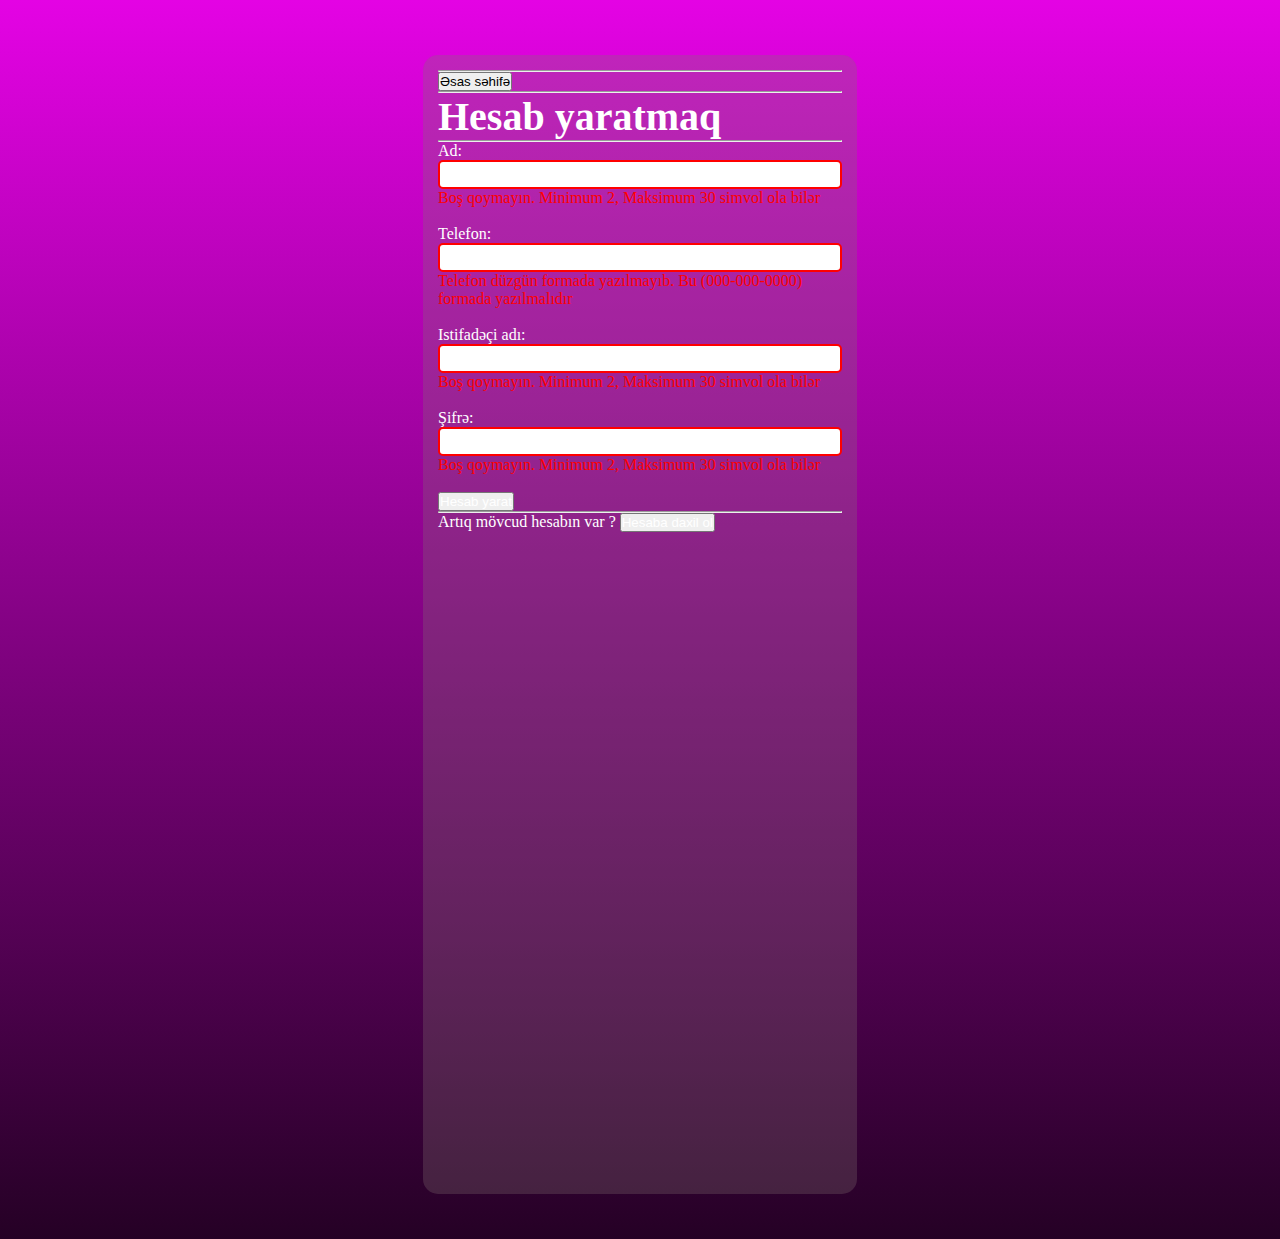
<file: Sucсessful project/index2.htm>
<!DOCTYPE html>
<html lang="en">

<head>
    <meta charset="UTF-8">
    <meta http-equiv="X-UA-Compatible" content="IE=edge">
    <meta name="viewport" content="width=device-width, initial-scale=1.0">
    <title>Document</title>
    <link rel="stylesheet" href="style.css">
    <link rel="stylesheet" href="https://cdnjs.cloudflare.com/ajax/libs/font-awesome/6.1.1/css/all.min.css"
        integrity="sha512-KfkfwYDsLkIlwQp6LFnl8zNdLGxu9YAA1QvwINks4PhcElQSvqcyVLLD9aMhXd13uQjoXtEKNosOWaZqXgel0g=="
        crossorigin="anonymous" referrerpolicy="no-referrer" />
    <link href="https://cdn.jsdelivr.net/npm/bootstrap@5.2.0-beta1/dist/css/bootstrap.min.css" rel="stylesheet"
        integrity="sha384-0evHe/X+R7YkIZDRvuzKMRqM+OrBnVFBL6DOitfPri4tjfHxaWutUpFmBp4vmVor" crossorigin="anonymous">
    <link rel="stylesheet" href="https://cdnjs.cloudflare.com/ajax/libs/font-awesome/6.1.1/css/all.min.css"
        integrity="sha512-KfkfwYDsLkIlwQp6LFnl8zNdLGxu9YAA1QvwINks4PhcElQSvqcyVLLD9aMhXd13uQjoXtEKNosOWaZqXgel0g=="
        crossorigin="anonymous" referrerpolicy="no-referrer" />
        <link rel="stylesheet" href="style2.css">
</head>
<style>
    input {
        width: 390px;
        border: 2px solid red;
        border-radius: 5px;
        padding-right: 30px;
        outline: none;
        padding: 5px;
        padding-left: 5px;
    }
</style>

<body>
    <form action="">
    <hr>
    <button type="button" class="btn btn-warning"><a style="color: black;text-decoration: none;"
            href="./index.htm">Əsas
            səhifə</a></button>
    <br>
    <hr>
    <span style="font-size: 40px;font-weight: 600;">Hesab yaratmaq<span></span></span><br>
    <hr>
    <div style="display: none;" id="cdr">
        <div>
            <span style="color: green;">İstifadəçi uğurla yaradıldı</span>
        </div>
        <br>
    </div>
    <label>Ad:<br>
        <input id="ip1"
            type="text">
        <i id="i2" style="color: red;margin-left: -23px;position: absolute;margin-top: 10px;"
            class="fa-solid fa-circle-exclamation"></i><i id="i1"
            style="color: green;margin-left: -23px;position: absolute;margin-top: 10px; display: none;"
            class="fa-solid fa-check"></i>
        <br>
        <span id="sp1" style="color: red;">Boş qoymayın. Minimum 2, Maksimum 30 simvol ola bilər</span>
    </label>
    <br>
    <br>
    <label>Telefon:<br>
        <input id="ip2"
            type="text"><i id="i4" style="color: red;margin-left: -23px;position: absolute;margin-top: 10px;"
            class="fa-solid fa-circle-exclamation"></i><i id="i3"
            style="color: green;margin-left: -23px;position: absolute;margin-top: 10px;display: none;"
            class="fa-solid fa-check"></i>
        <br>
        <span id="sp2" style="color: red;">Telefon düzgün formada yazılmayıb. Bu (000-000-0000) formada
            yazılmalıdır</span>
    </label>
    <br>
    <br>
    <label>Istifadəçi adı:<br>
        <input id="ip3"
            type="text"><i id="i6" style="color: red;margin-left: -22px;position: absolute;margin-top: 10px;"
            class="fa-solid fa-circle-exclamation"></i><i id="i5"
            style="color: green;margin-left: -23px;position: absolute;margin-top: 10px;display: none;"
            class="fa-solid fa-check"></i>
        <br>
        <span id="sp3" style="color: red;">Boş qoymayın. Minimum 2, Maksimum 30 simvol ola bilər</span>
    </label>
    <br>
    <br>
    <label>Şifrə:<br>
        <input id="ip4"
            type="password"><i id="i8" style="color: red;margin-left: -23px;position: absolute;margin-top: 10px;"
            class="fa-solid fa-circle-exclamation"></i><i id="i7"
            style="color: green;margin-left: -23px;position: absolute;margin-top: 10px;display: none;"
            class="fa-solid fa-check"></i>
        <br>
        <span id="sp4" style="color: red;">Boş qoymayın. Minimum 2, Maksimum 30 simvol ola bilər</span>
    </label>
    <br>
    <br>
    <button type="button" id="hy" class="btn btn-success"><a style="color: white;text-decoration: none;" href="#">Hesab
            yarat</a></button>
    <br>
    <hr>
    <span>Artıq mövcud hesabın var ? <button type="button" class="btn btn-primary"><a
                style="color: white;text-decoration: none;" href="./index1.htm">Hesaba daxil ol</a></button></span>
    <script src="./script2.js"></script>
    </form>
</body>

</html>
</file>
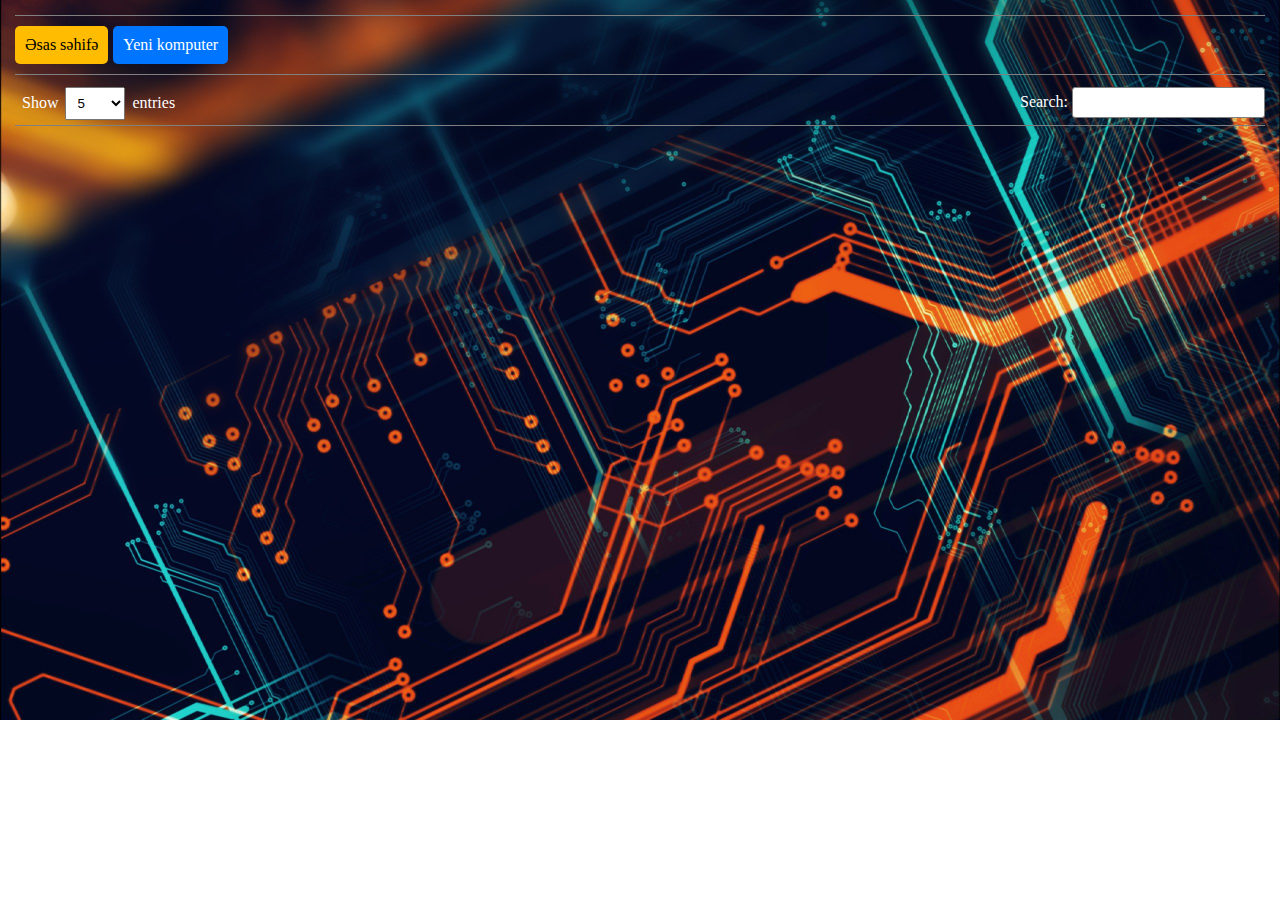
<file: Sucсessful project/mypk.htm>
<!DOCTYPE html>
<html lang="en">
<head>
    <meta charset="UTF-8">
    <meta http-equiv="X-UA-Compatible" content="IE=edge">
    <meta name="viewport" content="width=device-width, initial-scale=1.0">
    <link rel="stylesheet" href="style4.css">
    <title>Document</title>
</head>
<body>
    <script src="./script.js"></script>
    <div class="flex">
    <a href="index.htm" id="bt1">Əsas səhifə</a>
    <a href="newkomp.htm" id="bt2">Yeni komputer</a>
    </div>
    <div class="flex1">
        <div class="flex11">
            <p>Show</p>
            <select name="" id="nums" >
                <option value="1">1</option>
                <option value="2">2</option>
                <option value="3">3</option>
                <option value="4">4</option>
                <option value="5" selected>5</option>
            </select>
            <p>entries</p>
            </div>
            <div class="divindiv">
                <label for="">Search:</label>
                <input type="search">
            </div>
    </div>
    <div class="flex2">
            
    </div>
    
</body>
</html>
</file>
<file: Sucсessful project/style.css>
* {
  margin: 0;
  padding: 0;
}

body {
  padding: 15px;
}

body .flex {
  display: -webkit-box;
  display: -ms-flexbox;
  display: flex;
  padding: 10px;
}

body .flex button {
  cursor: pointer;
  padding: 10px;
  border-radius: 5px;
}

body .flex #bt0 {
  text-decoration: none;
  padding: 8px;
  background-color: #0065e1;
  color: white;
  border-radius: 5px;
}

body .flex #bt0:hover {
  background-color: #035dca;
}

body .flex #bt0:active {
  -webkit-box-shadow: #79a3d4 -0.3px -0.3px 3px 3px;
          box-shadow: #79a3d4 -0.3px -0.3px 3px 3px;
}

body .flex #bt1 {
  text-decoration: none;
  background-color: #ffbc00;
  padding: 8px;
  border: none;
  color: black;
  border-radius: 5px;
}

body .flex #bt1:hover {
  background-color: #dba100;
}

body .flex #bt1:active {
  -webkit-box-shadow: #f7d26f -0.3px -0.3px 3px 3px;
          box-shadow: #f7d26f -0.3px -0.3px 3px 3px;
}

body .flex #bt2 {
  text-decoration: none;
  background-color: #ec4644;
  padding: 8px;
  text-decoration: none;
  border-radius: 5px;
  color: white;
  border: none;
}

body .flex #bt2:hover {
  background-color: #e9201d;
}

body .flex #bt2:active {
  -webkit-box-shadow: #e29190 -0.3px -0.3px 3px 3px;
          box-shadow: #e29190 -0.3px -0.3px 3px 3px;
}

body .flex #bt5 {
  background-color: #209443;
  padding: 8px;
  text-decoration: none;
  border-radius: 5px;
  margin-left: 5px;
  color: white;
  border: none;
}

body .flex #bt5:hover {
  background-color: #187a35;
}

body .flex #bt5:active {
  -webkit-box-shadow: #689175 -0.3px -0.3px 3px 3px;
          box-shadow: #689175 -0.3px -0.3px 3px 3px;
}

body h1 {
  padding: 10px;
}

body img {
  width: 600px;
  height: 450px;
}

body .slideshow-container {
  display: -webkit-box;
  display: -ms-flexbox;
  display: flex;
  position: relative;
  -webkit-box-pack: center;
      -ms-flex-pack: center;
          justify-content: center;
  -webkit-box-align: center;
      -ms-flex-align: center;
          align-items: center;
  text-align: center;
  height: 450px;
  width: 1000px;
  margin: auto;
  margin-top: 15px;
}

body .slideshow-container .mySlides1 {
  display: block;
  position: absolute;
}

body .slideshow-container .mySlides1 .absolute {
  position: absolute;
  top: 77%;
  left: 39%;
  color: white;
}

body .slideshow-container .mySlides1 .absolute p {
  margin-top: 5px;
  color: #e0e0e0;
}

body .slideshow-container .mySlides {
  display: none;
  position: absolute;
}

body .slideshow-container .mySlides .absolute {
  position: absolute;
  top: 77%;
  left: 39%;
  color: white;
}

body .slideshow-container .mySlides .absolute p {
  margin-top: 5px;
  color: #e0e0e0;
}

body .slideshow-container .knop {
  margin-left: 0px;
  margin-top: 380px;
  position: absolute;
}

body .slideshow-container .knop .dot {
  cursor: pointer;
  height: 3px;
  width: 28px;
  margin: 0 0.1px;
  background-color: #c2c2c2;
  display: inline-block;
}

body .slideshow-container .knop .dot:active, body .slideshow-container .knop .dot :hover, body .slideshow-container .knop .dot :focus {
  background-color: white;
  color: white;
}

body .slideshow-container .a .prev, body .slideshow-container .a .next {
  cursor: pointer;
  padding: 230px 10px 230px 10px;
  color: white;
  font-size: 30px;
  -webkit-transition: 0.6s;
  transition: 0.6s;
  border-radius: 0 3px 3px 0;
  background-color: #e2b4af;
}

body .slideshow-container .a .prev:hover, body .slideshow-container .a .next:hover {
  background-color: #e69188;
}

body .slideshow-container .a .next {
  margin-left: 850px;
}
/*# sourceMappingURL=style.css.map */
</file>
<file: Sucсessful project/style2.css>
* {
  margin: 0;
  padding: 0;
}

body {
  display: -webkit-box;
  display: -ms-flexbox;
  display: flex;
  -webkit-box-pack: center;
      -ms-flex-pack: center;
          justify-content: center;
  -webkit-box-align: center;
      -ms-flex-align: center;
          align-items: center;
  height: 137vh;
  background: -webkit-gradient(linear, left top, left bottom, from(#e403e4), to(#250125));
  background: linear-gradient(#e403e4, #250125);
  padding: 3px;
  padding-left: 550px;
  padding-right: 550px;
}

body form {
  height: 90%;
  width: 420px;
  margin-top: 10px;
  padding: 15px;
  border-radius: 15px;
  color: white;
  border: none;
  -webkit-backdrop-filter: 8;
          backdrop-filter: 8;
  cursor: pointer;
  background-color: rgba(128, 114, 114, 0.3);
}
/*# sourceMappingURL=style2.css.map */
</file>
<file: Sucсessful project/style4.css>
* {
  margin: 0;
  padding: 0;
}

body {
  padding: 15px;
  background: url(back.jpg);
  background-size: cover;
  background-repeat: no-repeat;
}

body .flex {
  display: -webkit-box;
  display: -ms-flexbox;
  display: flex;
  padding-top: 10px;
  padding-bottom: 10px;
  border-bottom: solid grey 1px;
  border-top: solid gray 1px;
}

body .flex a {
  text-decoration: none;
  border-radius: 5px;
  padding: 10px;
}

body .flex :nth-child(1) {
  color: black;
  background-color: #ffbc00;
}

body .flex :nth-child(1):hover {
  background-color: #dba100;
}

body .flex :nth-child(1):active {
  -webkit-box-shadow: #f7d26f -0.3px -0.3px 3px 3px;
          box-shadow: #f7d26f -0.3px -0.3px 3px 3px;
}

body .flex :nth-child(2) {
  color: white;
  background-color: #0075ff;
  margin-left: 5px;
}

body .flex1 {
  display: -webkit-box;
  display: -ms-flexbox;
  display: flex;
  padding-top: 12px;
  padding-bottom: 5px;
  -webkit-box-pack: justify;
      -ms-flex-pack: justify;
          justify-content: space-between;
  border-bottom: solid grey 1px;
}

body .flex1 .flex11 {
  display: -webkit-box;
  display: -ms-flexbox;
  display: flex;
}

body .flex1 .flex11 p {
  padding: 7px;
  color: white;
}

body .flex1 .flex11 select {
  padding: 7px;
  width: 60px;
}

body .flex1 .divindiv label {
  color: white;
}

body .flex1 .divindiv input {
  padding: 7px;
  border-radius: 3px;
  outline: none;
  border: solid 1px gray;
}
/*# sourceMappingURL=style4.css.map */
</file>
